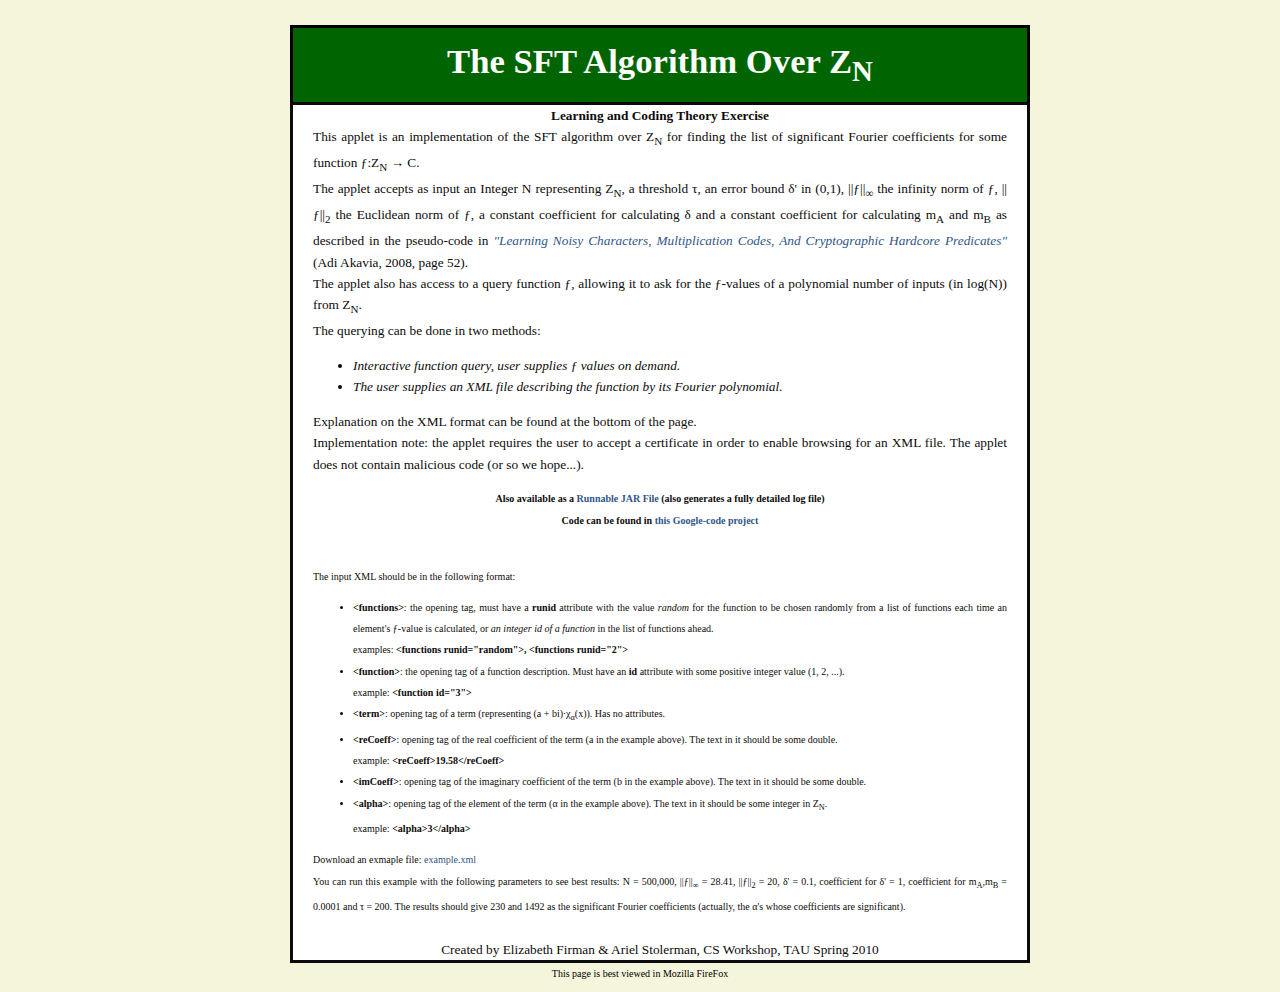
<file: WebContent/index.html>
<!DOCTYPE html PUBLIC "-//W3C//DTD HTML 4.01 Transitional//EN" "http://www.w3.org/TR/html4/loose.dtd">
<html>
	<head>
		<meta name="verify-v1" content="l2SJjXDq6mUozEk+2u3UkzdEwtXKch0i0/3AkAr9sFA=" />
		<meta http-equiv="Content-Type" content="text/html; charset=iso-8859-1">
		<title>SFT Algorithm</title>
		<link rel="shortcut icon" href="graphics/site_icon.ico">
		<link rel="stylesheet" href="style_sheet.css" type="text/css">
		<link rel="shortcut icon" href="icon.png">
	</head>

	<body>
		<center>
		<div id="id_content">
		
			<div id="id_title">
				<h1><font color="white">The SFT Algorithm Over Z<sub>N</sub></font></h1>
			</div>
			
			<div id="id_main">
				<b><center>
				 Learning and Coding Theory Exercise
				</center></b>
				
				This applet is an implementation of the SFT algorithm over Z<sub>N</sub> for finding the list
				of significant Fourier coefficients for some function &fnof;:Z<sub>N</sub> &rarr; C.<br>
				The applet accepts as input	an Integer N representing Z<sub>N</sub>, a threshold &tau;, an
				error bound &delta;' in (0,1), ||&fnof;||<sub>&infin;</sub> the infinity norm of &fnof;, ||&fnof;||<sub>2</sub> 
				the Euclidean norm of &fnof;, a constant coefficient for calculating &delta; and a constant 
				coefficient for calculating m<sub>A</sub> and m<sub>B</sub> as described in the pseudo-code in
				<a href="http://www.math.ias.edu/~akavia/AkaviaPhDThesis.pdf" target=_new><i>"Learning Noisy Characters, Multiplication Codes,
				 And Cryptographic Hardcore Predicates"</i></a> (Adi Akavia, 2008, page 52).<br>
				
				The applet also has access to a query function &fnof;, allowing it to ask for the &fnof;-values of a
				polynomial number of inputs (in log(N)) from Z<sub>N</sub>.<br>
				The querying can be done in two methods:<br>
				<ul><i>
					<li>Interactive function query, user supplies &fnof; values on demand. 
					<li>The user supplies an XML file describing the function by its Fourier polynomial.
				</i></ul>
				Explanation on the XML format can be found at the bottom of the page.<br>
				
				Implementation note: the applet requires the user to accept a certificate in order to enable browsing for an XML file. The applet does
				not contain malicious code (or so we hope...).
			
				<p align="center">

				<script src="http://www.java.com/js/deployJava.js"></script>
				<script> 
    				<!-- applet id can be used to get a reference to the applet object -->
    				var attributes = { code:'GUI.MainJApplet.class', archive:'SFT.jar',  width:500, height:400} ; 
    				var parameters = {} ; 
    				deployJava.runApplet(attributes, parameters, '1.6'); 
				</script>
				
				<center>
				<b><font size=1>
					Also available as a <a href="SFT.jar">Runnable JAR File</a> (also generates a fully detailed log file)<br>
					Code can be found in <a href="http://code.google.com/p/tau-cs-spring2010-lct-workshop-exercise-elizabeth-ariel/source/browse/#svn/trunk" target=_new>this Google-code project</a>
				</font></b>
				</center>
				 </p>
				 
				 <br>
				 
				 <font size=1>
				 The input XML should be in the following format:<br>
				<ul>
					<li>
						<b>&lt;functions&gt;</b>: the opening tag, must have a <b>runid</b> attribute with the value
						<i>random</i> for the function to be chosen randomly from a list of functions each time an element's
						&fnof;-value is calculated, or <i>an integer id of a function</i> in the list of functions ahead.<br>
						examples: <b>&lt;functions runid="random"&gt;, &lt;functions runid="2"&gt;</b>
					</li>
					<li>
						<b>&lt;function&gt;</b>: the opening tag of a function description. Must have an <b>id</b> attribute
						with some positive integer value (1, 2, ...).<br>
						example: <b>&lt;function id="3"&gt;</b>
					</li>
					<li>
						<b>&lt;term&gt;</b>: opening tag of a term (representing (a + bi)&sdot;&chi;<sub>&alpha;</sub>(x)). Has no attributes.
					</li>
					<li>
						<b>&lt;reCoeff&gt;</b>: opening tag of the real coefficient of the term (a in the example above). The
						text in it should be some double.<br>
						example: <b>&lt;reCoeff&gt;19.58&lt;/reCoeff&gt;</b>
					</li>
					<li>
						<b>&lt;imCoeff&gt;</b>: opening tag of the imaginary coefficient of the term (b in the example above). The
						text in it should be some double.
					</li>
					<li>
						<b>&lt;alpha&gt;</b>: opening tag of the element of the term (&alpha; in the example above). The
						text in it should be some integer in Z<sub>N</sub>.<br>
						example: <b>&lt;alpha&gt;3&lt;/alpha&gt;</b>
					</li>
				</ul>
				Download an exmaple file: <a href="example.xml">example.xml</a><br>
				You can run this example with the following parameters to see best results: N = 500,000, ||&fnof;||<sub>&infin;</sub> = 28.41, 
				||&fnof;||<sub>2</sub> = 20, &delta;' = 0.1, coefficient for &delta;' = 1, coefficient for m<sub>A</sub>,m<sub>B</sub> = 0.0001 and &tau; = 200.
				The results should give 230 and 1492 as the significant Fourier coefficients (actually, the &alpha;'s whose coefficients are significant).<br>
				</font>
				 
				 <br>
				 <center>Created by Elizabeth Firman &amp; Ariel Stolerman, CS Workshop, TAU Spring 2010</center>
			
			</div>
			
			<center><font size=1pt>This page is best viewed in Mozilla FireFox</font></center>
		</div>
		</center>
		
	</body>
</html>
</file>
<file: WebContent/style_sheet.css>
/* Standard tags */

body {
	background-color:#F5F5DC;
	font-family:Verdana;
	font-size:10pt;
	line-height:16pt;
}

a {
	text-decoration:none;
}

a:link{
	color:#30568A;
}

a:visited{
	color:#30568A;
}

a:hover{
	color:#A5BDDD;
}

a:active{
	color:#BBD1EF;
}

h1 {
	font-size:26pt;
	font-weight: 600;
}

h2 {
	font-size:16pt;
	font-weight:bolder;
}

/* IDs */

#id_content {
	position:relative;
	margin-top:25px;
	width:700px;
	text-align:left;
}

#id_title {
	background-color:#006400;
	width:734px;
	height:74px;
	border:solid;
	border-width:3px;
	border-bottom-width:0px;
	text-align:center;
}

#id_main {
	background-color:white;
	width:694px;
	padding-left:20px;
	padding-right:20px;
	border:solid;
	border-width:3px;
	color:#0C0B0B;
	text-align:justify;
}
</file>
